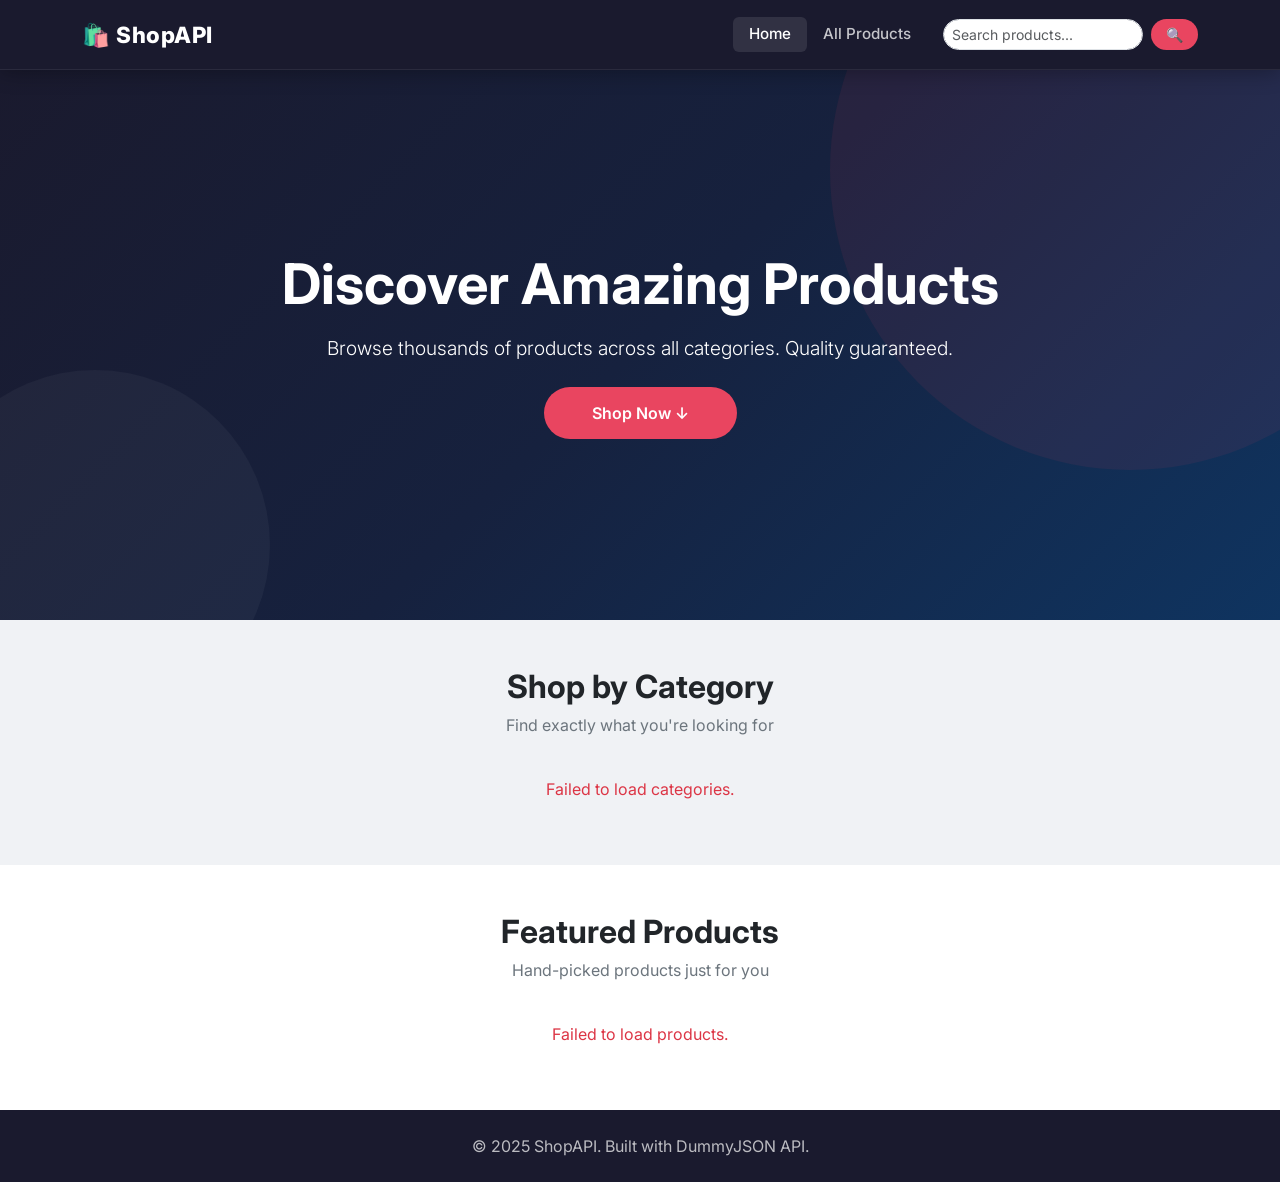
<file: index.html>
<!DOCTYPE html>
<html lang="en">
  <head>
    <meta charset="UTF-8" />
    <meta name="viewport" content="width=device-width, initial-scale=1.0" />
    <title>ShopAPI — Discover Amazing Products</title>
    <link href="https://cdn.jsdelivr.net/npm/bootstrap@5.3.3/dist/css/bootstrap.min.css" rel="stylesheet" />
    <link rel="stylesheet" href="css/style.css" />
  </head>
  <body>

    <!-- Navbar -->
    <nav class="navbar navbar-expand-lg sticky-top">
      <div class="container">
        <a class="navbar-brand" href="index.html">🛍️ ShopAPI</a>
        <button class="navbar-toggler" type="button" data-bs-toggle="collapse" data-bs-target="#navbarNav">
          <span class="navbar-toggler-icon"></span>
        </button>
        <div class="collapse navbar-collapse" id="navbarNav">
          <ul class="navbar-nav ms-auto">
            <li class="nav-item"><a class="nav-link active" href="index.html">Home</a></li>
            <li class="nav-item"><a class="nav-link" href="all-products.html">All Products</a></li>
          </ul>
             <!-- Search Form -->
          <form class="d-flex ms-3" onsubmit="handleSearch(event)">
            <input
              id="search-input"
              class="form-control form-control-sm me-2"
              type="search"
              placeholder="Search products..."
              style="width:200px; border-radius:20px;"
            />
            <button class="btn btn-sm" type="submit"
              style="background:var(--accent);color:#fff;border-radius:20px;padding:4px 14px;">
              🔍
            </button>
          </form>
        </div>
      </div>
    </nav>

    <!-- Hero -->
    <section class="hero-section text-white text-center d-flex align-items-center">
      <div class="container">
        <h1 class="display-4 fw-bold mb-3">Discover Amazing Products</h1>
        <p class="lead mb-4">Browse thousands of products across all categories. Quality guaranteed.</p>
        <a href="#categories" class="btn hero-btn btn-lg px-5">Shop Now ↓</a>
      </div>
    </section>

    <!-- Categories -->
    <section id="categories" class="py-5" style="background: var(--light-bg);">
      <div class="container">
        <div class="text-center">
          <h2 class="section-title">Shop by Category</h2>
          <p class="section-subtitle">Find exactly what you're looking for</p>
        </div>
        <div id="categories-container" class="row g-3"></div>
      </div>
    </section>

    <!-- Featured Products -->
    <section class="py-5" style="background:#fff;">
      <div class="container">
        <div class="text-center">
          <h2 class="section-title">Featured Products</h2>
          <p class="section-subtitle">Hand-picked products just for you</p>
        </div>
        <div id="products-container" class="row g-4"></div>
      </div>
    </section>

<!-- Footer -->
    <footer class="text-white text-center py-4">
      <p class="mb-0" style="opacity:0.7;">&copy; 2025 ShopAPI. Built with DummyJSON API.</p>
    </footer>

    <!-- Scroll To Top -->
    <button id="scroll-top" title="Back to top">↑</button>

    <script src="https://cdn.jsdelivr.net/npm/bootstrap@5.3.3/dist/js/bootstrap.bundle.min.js"></script>
    <script src="js/index.js"></script>

    <!-- Search Function -->
    <script>
      function handleSearch(e) {
        e.preventDefault();
        const query = document.getElementById("search-input").value.trim();
        if (query) {
          window.location.href = `search.html?q=${encodeURIComponent(query)}`;
        }
      }
    </script>

  </body>
</html>
</file>
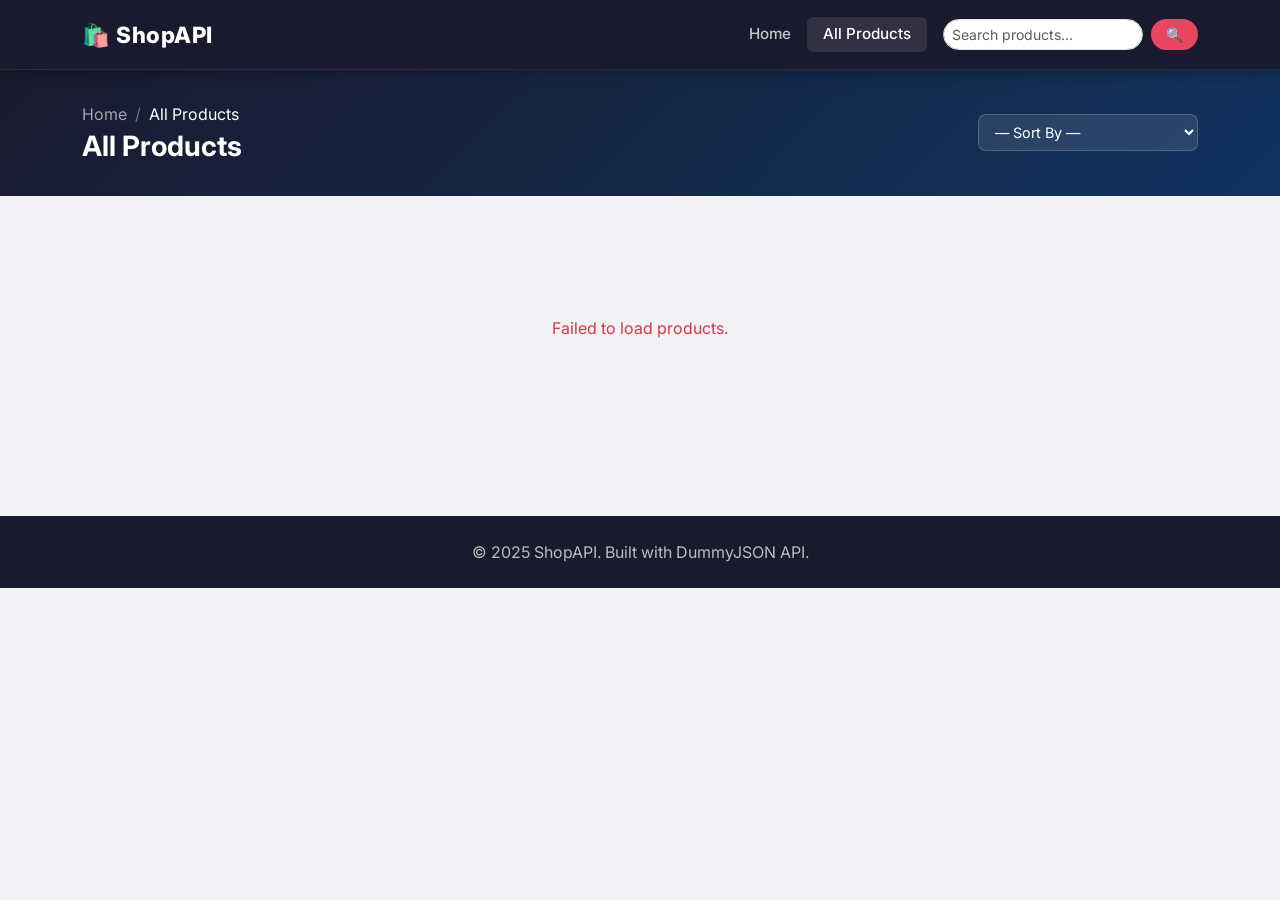
<file: all-products.html>
<!DOCTYPE html>
<html lang="en">
  <head>
    <meta charset="UTF-8" />
    <meta name="viewport" content="width=device-width, initial-scale=1.0" />
    <title>All Products | ShopAPI</title>
    <link href="https://cdn.jsdelivr.net/npm/bootstrap@5.3.3/dist/css/bootstrap.min.css" rel="stylesheet" />
    <link rel="stylesheet" href="css/style.css" />
  </head>
  <body>

    <!-- Navbar -->
    <nav class="navbar navbar-expand-lg sticky-top">
      <div class="container">
        <a class="navbar-brand" href="index.html">🛍️ ShopAPI</a>
        <button class="navbar-toggler" type="button" data-bs-toggle="collapse" data-bs-target="#navbarNav">
          <span class="navbar-toggler-icon"></span>
        </button>
        <div class="collapse navbar-collapse" id="navbarNav">
          <ul class="navbar-nav ms-auto">
            <li class="nav-item"><a class="nav-link" href="index.html">Home</a></li>
            <li class="nav-item"><a class="nav-link active" href="all-products.html">All Products</a></li>
          </ul>
             <!-- Search Form -->
          <form class="d-flex ms-3" onsubmit="handleSearch(event)">
            <input
              id="search-input"
              class="form-control form-control-sm me-2"
              type="search"
              placeholder="Search products..."
              style="width:200px; border-radius:20px;"
            />
            <button class="btn btn-sm" type="submit"
              style="background:var(--accent);color:#fff;border-radius:20px;padding:4px 14px;">
              🔍
            </button>
          </form>
        </div>
      </div>
    </nav>

    <!-- Page Header -->
    <div class="page-header">
      <div class="container d-flex align-items-center justify-content-between flex-wrap gap-3">
        <div>
          <nav aria-label="breadcrumb">
            <ol class="breadcrumb mb-1">
              <li class="breadcrumb-item"><a href="index.html">Home</a></li>
              <li class="breadcrumb-item active">All Products</li>
            </ol>
          </nav>
          <h1 class="h3 fw-bold mb-0 text-white">All Products</h1>
        </div>
        <select id="sort-select" class="sort-select">
          <option value="">— Sort By —</option>
          <option value="title-asc">Name: A → Z</option>
          <option value="title-desc">Name: Z → A</option>
          <option value="price-asc">Price: Low → High</option>
          <option value="price-desc">Price: High → Low</option>
        </select>
      </div>
    </div>

    <!-- Products -->
    <section class="py-5">
      <div class="container">
        <p id="total-count" class="count-text mb-4"></p>
        <div id="products-container" class="row g-4"></div>
        <nav class="mt-5">
          <ul id="pagination" class="pagination justify-content-center flex-wrap"></ul>
        </nav>
      </div>
    </section>

    <!-- Footer -->
    <footer class="text-white text-center py-4">
      <p class="mb-0" style="opacity:0.7;">&copy; 2025 ShopAPI. Built with DummyJSON API.</p>
    </footer>

    <!-- Scroll To Top -->
    <button id="scroll-top" title="Back to top">↑</button>

    <script src="https://cdn.jsdelivr.net/npm/bootstrap@5.3.3/dist/js/bootstrap.bundle.min.js"></script>
    <script src="js/all-products.js"></script>
    <script>
      function handleSearch(e) {
        e.preventDefault();
        const query = document.getElementById("search-input").value.trim();
        if (query) {
          window.location.href = `search.html?q=${encodeURIComponent(query)}`;
        }
      }
    </script>
  </body>
</html>
</file>
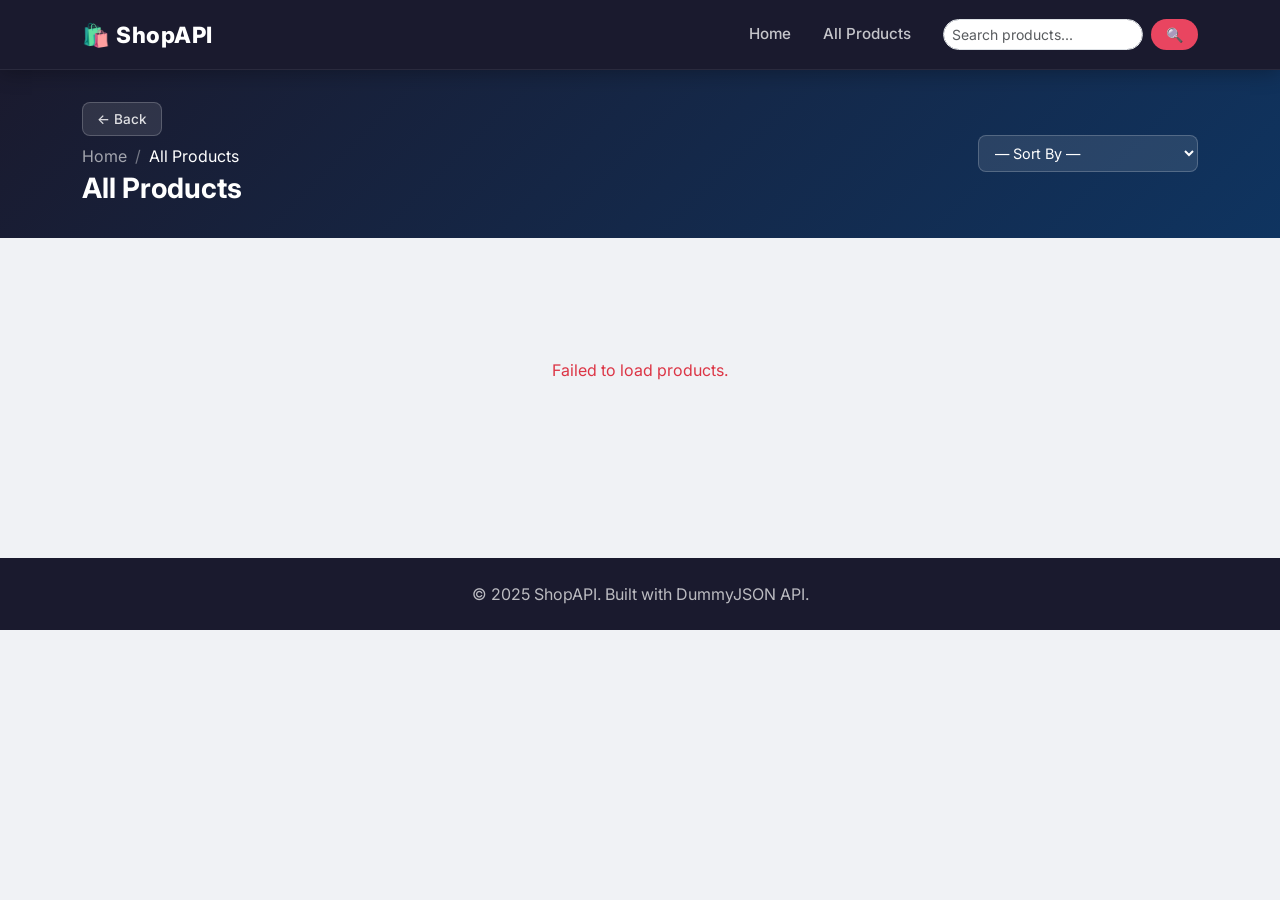
<file: products.html>
<!DOCTYPE html>
<html lang="en">
  <head>
    <meta charset="UTF-8" />
    <meta name="viewport" content="width=device-width, initial-scale=1.0" />
    <title>Products | ShopAPI</title>
    <link href="https://cdn.jsdelivr.net/npm/bootstrap@5.3.3/dist/css/bootstrap.min.css" rel="stylesheet" />
    <link rel="stylesheet" href="css/style.css" />
  </head>
  <body>

    <!-- Navbar -->
    <nav class="navbar navbar-expand-lg sticky-top">
      <div class="container">
        <a class="navbar-brand" href="index.html">🛍️ ShopAPI</a>
        <button class="navbar-toggler" type="button" data-bs-toggle="collapse" data-bs-target="#navbarNav">
          <span class="navbar-toggler-icon"></span>
        </button>
        <div class="collapse navbar-collapse" id="navbarNav">
          <ul class="navbar-nav ms-auto">
            <li class="nav-item"><a class="nav-link" href="index.html">Home</a></li>
            <li class="nav-item"><a class="nav-link" href="all-products.html">All Products</a></li>
          </ul>
             <!-- Search Form -->
          <form class="d-flex ms-3" onsubmit="handleSearch(event)">
            <input
              id="search-input"
              class="form-control form-control-sm me-2"
              type="search"
              placeholder="Search products..."
              style="width:200px; border-radius:20px;"
            />
            <button class="btn btn-sm" type="submit"
              style="background:var(--accent);color:#fff;border-radius:20px;padding:4px 14px;">
              🔍
            </button>
          </form>
        </div>
      </div>
    </nav>

    <!-- Page Header -->
    <div class="page-header">
      <div class="container d-flex align-items-center justify-content-between flex-wrap gap-3">
        <div>
          <a href="javascript:history.back()" class="btn-back mb-2">← Back</a>
          <nav aria-label="breadcrumb">
            <ol class="breadcrumb mb-1">
              <li class="breadcrumb-item"><a href="index.html">Home</a></li>
              <li class="breadcrumb-item active" id="breadcrumb-category">Category</li>
            </ol>
          </nav>
          <h1 class="h3 fw-bold mb-0 text-white" id="page-title">Products</h1>
        </div>
        <select id="sort-select" class="sort-select">
          <option value="">— Sort By —</option>
          <option value="title-asc">Name: A → Z</option>
          <option value="title-desc">Name: Z → A</option>
          <option value="price-asc">Price: Low → High</option>
          <option value="price-desc">Price: High → Low</option>
        </select>
      </div>
    </div>

    <!-- Products -->
    <section class="py-5">
      <div class="container">
        <p id="total-count" class="count-text mb-4"></p>
        <div id="products-container" class="row g-4"></div>
        <nav class="mt-5">
          <ul id="pagination" class="pagination justify-content-center flex-wrap"></ul>
        </nav>
      </div>
    </section>

    <!-- Footer -->
    <footer class="text-white text-center py-4">
      <p class="mb-0" style="opacity:0.7;">&copy; 2025 ShopAPI. Built with DummyJSON API.</p>
    </footer>

    <!-- Scroll To Top -->
    <button id="scroll-top" title="Back to top">↑</button>

    <script src="https://cdn.jsdelivr.net/npm/bootstrap@5.3.3/dist/js/bootstrap.bundle.min.js"></script>
    <script src="js/products.js"></script>
    <script>
      function handleSearch(e) {
        e.preventDefault();
        const query = document.getElementById("search-input").value.trim();
        if (query) {
          window.location.href = `search.html?q=${encodeURIComponent(query)}`;
        }
      }
    </script>
  </body>
</html>
</file>
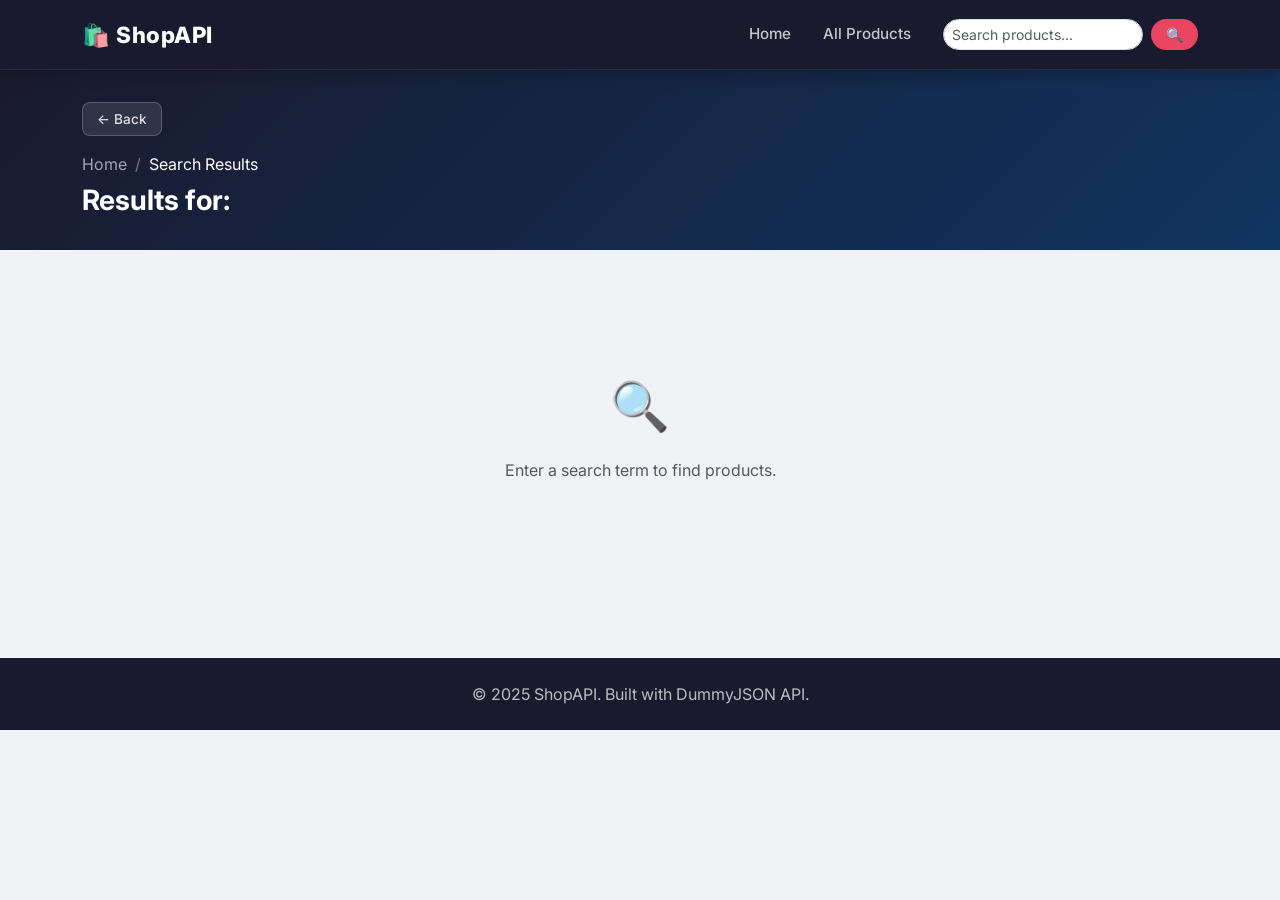
<file: search.html>
<!DOCTYPE html>
<html lang="en">
  <head>
    <meta charset="UTF-8" />
    <meta name="viewport" content="width=device-width, initial-scale=1.0" />
    <title>Search | ShopAPI</title>
    <link href="https://cdn.jsdelivr.net/npm/bootstrap@5.3.3/dist/css/bootstrap.min.css" rel="stylesheet" />
    <link rel="stylesheet" href="css/style.css" />
  </head>
  <body>

    <!-- Navbar -->
    <nav class="navbar navbar-expand-lg sticky-top">
      <div class="container">
        <a class="navbar-brand" href="index.html">🛍️ ShopAPI</a>
        <button class="navbar-toggler" type="button" data-bs-toggle="collapse" data-bs-target="#navbarNav">
          <span class="navbar-toggler-icon"></span>
        </button>
        <div class="collapse navbar-collapse" id="navbarNav">
          <ul class="navbar-nav ms-auto">
            <li class="nav-item"><a class="nav-link" href="index.html">Home</a></li>
            <li class="nav-item"><a class="nav-link" href="all-products.html">All Products</a></li>
          </ul>

          <!-- Search Form -->
          <form class="d-flex ms-3" onsubmit="handleSearch(event)">
            <input
              id="search-input"
              class="form-control form-control-sm me-2"
              type="search"
              placeholder="Search products..."
              style="width:200px; border-radius:20px;"
            />
            <button class="btn btn-sm" type="submit"
              style="background:var(--accent);color:#fff;border-radius:20px;padding:4px 14px;">
              🔍
            </button>
          </form>
        </div>
      </div>
    </nav>

    <!-- Page Header -->
    <div class="page-header">
      <div class="container">
        <a href="javascript:history.back()" class="btn-back mb-2">← Back</a>
        <nav aria-label="breadcrumb" class="mt-2">
          <ol class="breadcrumb mb-0">
            <li class="breadcrumb-item"><a href="index.html">Home</a></li>
            <li class="breadcrumb-item active">Search Results</li>
          </ol>
        </nav>
        <h1 class="h3 fw-bold mb-0 text-white mt-2">
          Results for: <span id="search-title" style="color:var(--accent);"></span>
        </h1>
      </div>
    </div>

    <!-- Results -->
    <section class="py-5">
      <div class="container">
        <p id="total-count" class="count-text mb-4"></p>
        <div id="products-container" class="row g-4"></div>
        <nav class="mt-5">
          <ul id="pagination" class="pagination justify-content-center flex-wrap"></ul>
        </nav>
      </div>
    </section>

    <!-- Footer -->
    <footer class="text-white text-center py-4">
      <p class="mb-0" style="opacity:0.7;">&copy; 2025 ShopAPI. Built with DummyJSON API.</p>
    </footer>

    <!-- Scroll To Top -->
    <button id="scroll-top" title="Back to top">↑</button>

    <script src="https://cdn.jsdelivr.net/npm/bootstrap@5.3.3/dist/js/bootstrap.bundle.min.js"></script>
    <script src="js/search.js"></script>

    <script>
      function handleSearch(e) {
        e.preventDefault();
        const query = document.getElementById("search-input").value.trim();
        if (query) {
          window.location.href = `search.html?q=${encodeURIComponent(query)}`;
        }
      }
    </script>

  </body>
</html>
</file>
<file: css/style.css>
/* ===== Google Fonts ===== */
@import url('https://fonts.googleapis.com/css2?family=Inter:wght@400;500;600;700;800&display=swap');

/* ===== Variables ===== */
:root {
  --primary: #0f3460;
  --accent: #e94560;
  --accent-hover: #c73652;
  --dark: #1a1a2e;
  --light-bg: #f0f2f5;
  --card-bg: #ffffff;
  --text-primary: #212529;
  --text-secondary: #6c757d;
  --success: #198754;
  --star: #ffc107;
  --border: #e9ecef;
  --shadow: 0 8px 32px rgba(0,0,0,0.08);
  --shadow-hover: 0 16px 48px rgba(0,0,0,0.14);
  --radius: 16px;
  --radius-sm: 8px;
  --transition: all 0.3s ease;
}

/* ===== Global ===== */
* { box-sizing: border-box; margin: 0; padding: 0; }

body {
  font-family: 'Inter', 'Segoe UI', system-ui, sans-serif;
  background-color: var(--light-bg);
  color: var(--text-primary);
}

/* ===== Navbar ===== */
.navbar {
  background: var(--dark) !important;
  height: 70px;
  border-bottom: 1px solid rgba(255,255,255,0.07);
  box-shadow: 0 2px 20px rgba(0,0,0,0.3);
}

.navbar-brand {
  font-size: 1.4rem;
  font-weight: 800;
  letter-spacing: 0.5px;
  color: #fff !important;
}

.nav-link {
  font-weight: 500;
  font-size: 0.95rem;
  color: rgba(255,255,255,0.75) !important;
  padding: 0.4rem 1rem !important;
  border-radius: 6px;
  transition: var(--transition);
}

.nav-link:hover, .nav-link.active {
  color: #fff !important;
  background: rgba(255,255,255,0.1);
}

/* ===== Hero ===== */
.hero-section {
  background: linear-gradient(135deg, var(--dark) 0%, #16213e 50%, var(--primary) 100%);
  min-height: 550px;
  position: relative;
  overflow: hidden;
}

.hero-section::before {
  content: '';
  position: absolute;
  width: 600px; height: 600px;
  border-radius: 50%;
  background: rgba(233,69,96,0.08);
  top: -200px; right: -150px;
  animation: float 6s ease-in-out infinite;
}

.hero-section::after {
  content: '';
  position: absolute;
  width: 350px; height: 350px;
  border-radius: 50%;
  background: rgba(255,255,255,0.04);
  bottom: -100px; left: -80px;
  animation: float 8s ease-in-out infinite reverse;
}

@keyframes float {
  0%, 100% { transform: translateY(0); }
  50% { transform: translateY(-20px); }
}

.hero-section .container { position: relative; z-index: 1; }

.hero-section h1 {
  font-size: 3.5rem;
  font-weight: 800;
  line-height: 1.2;
  animation: fadeInUp 0.7s ease both;
}

.hero-section p {
  font-size: 1.2rem;
  opacity: 0.85;
  animation: fadeInUp 0.7s ease 0.15s both;
}

.hero-btn {
  animation: fadeInUp 0.7s ease 0.3s both;
  background: var(--accent) !important;
  border: none !important;
  color: #fff !important;
  font-weight: 600;
  padding: 14px 48px !important;
  border-radius: 50px !important;
  font-size: 1rem;
  transition: var(--transition);
}

.hero-btn:hover {
  background: var(--accent-hover) !important;
  transform: scale(1.05);
}

@keyframes fadeInUp {
  from { opacity: 0; transform: translateY(24px); }
  to   { opacity: 1; transform: translateY(0); }
}

/* ===== Section Titles ===== */
.section-title {
  font-size: 2rem;
  font-weight: 700;
  color: var(--text-primary);
  margin-bottom: 0.4rem;
}

.section-subtitle {
  font-size: 1rem;
  color: var(--text-secondary);
  margin-bottom: 2.5rem;
}

/* ===== Category Cards ===== */
.category-card {
  background: var(--card-bg);
  border: 1px solid var(--border);
  border-radius: var(--radius);
  padding: 1.5rem 1rem;
  text-align: center;
  cursor: pointer;
  transition: var(--transition);
  text-decoration: none;
  color: var(--text-primary);
  display: block;
}

.category-card:hover {
  transform: translateY(-6px);
  box-shadow: var(--shadow-hover);
  border-color: var(--accent);
  color: var(--text-primary);
}

.category-card .category-icon { font-size: 2.5rem; margin-bottom: 0.7rem; }

.category-card .category-name {
  font-size: 0.8rem;
  font-weight: 600;
  text-transform: capitalize;
  letter-spacing: 0.3px;
}

/* ===== Product Cards ===== */
.product-card {
  background: var(--card-bg);
  border: 1px solid var(--border);
  border-radius: var(--radius);
  overflow: hidden;
  transition: var(--transition);
  text-decoration: none;
  color: inherit;
  display: block;
  height: 100%;
  position: relative;
}

.product-card:hover {
  transform: translateY(-6px);
  box-shadow: var(--shadow-hover);
  color: inherit;
}

.product-card .img-wrapper { overflow: hidden; }

.product-card img {
  width: 100%;
  height: 210px;
  object-fit: cover;
  transition: transform 0.4s ease;
  display: block;
}

.product-card:hover img { transform: scale(1.07); }

.product-card .card-body { padding: 1rem; }

.product-card .product-title {
  font-size: 0.9rem;
  font-weight: 600;
  margin-bottom: 0.6rem;
  display: -webkit-box;
  -webkit-line-clamp: 2;
  -webkit-box-orient: vertical;
  overflow: hidden;
  line-height: 1.4;
}

.product-card .product-price {
  font-size: 1.05rem;
  font-weight: 700;
  color: var(--accent);
}

.product-card .product-rating {
  font-size: 0.8rem;
  color: var(--star);
}

/* Discount Badge */
.discount-badge {
  position: absolute;
  top: 10px;
  left: 10px;
  background: var(--accent);
  color: #fff;
  font-size: 0.7rem;
  font-weight: 700;
  padding: 3px 8px;
  border-radius: 50px;
  z-index: 2;
}

/* ===== Skeleton Loader ===== */
.skeleton {
  background: linear-gradient(90deg, #e9ecef 25%, #f8f9fa 50%, #e9ecef 75%);
  background-size: 200% 100%;
  animation: shimmer 1.4s infinite;
  border-radius: 4px;
}

@keyframes shimmer {
  0%   { background-position: 200% 0; }
  100% { background-position: -200% 0; }
}

.skeleton-card {
  background: var(--card-bg);
  border: 1px solid var(--border);
  border-radius: var(--radius);
  overflow: hidden;
}

.skeleton-img { height: 210px; border-radius: 0; }
.skeleton-body { padding: 1rem; }
.skeleton-line { height: 13px; margin-bottom: 8px; }
.skeleton-line.short { width: 55%; }

/* ===== Page Header ===== */
.page-header {
  background: linear-gradient(135deg, var(--dark) 0%, var(--primary) 100%);
  padding: 2rem 0;
}

.breadcrumb-item a { color: rgba(255,255,255,0.6) !important; text-decoration: none; }
.breadcrumb-item a:hover { color: #fff !important; }
.breadcrumb-item.active { color: #fff; }
.breadcrumb-item + .breadcrumb-item::before { color: rgba(255,255,255,0.4); }

/* Sort Select */
.sort-select {
  border-radius: var(--radius-sm);
  border: 1px solid rgba(255,255,255,0.2);
  background: rgba(255,255,255,0.1);
  color: #fff;
  padding: 8px 12px;
  font-size: 0.9rem;
  outline: none;
  cursor: pointer;
  width: 220px;
}

.sort-select option { background: var(--dark); color: #fff; }

/* Back Button */
.btn-back {
  background: rgba(255,255,255,0.1);
  color: rgba(255,255,255,0.85) !important;
  border: 1px solid rgba(255,255,255,0.2);
  border-radius: var(--radius-sm);
  padding: 6px 14px;
  font-size: 0.85rem;
  font-weight: 500;
  text-decoration: none !important;
  transition: var(--transition);
  display: inline-flex;
  align-items: center;
  gap: 6px;
}

.btn-back:hover { background: rgba(255,255,255,0.2); color: #fff !important; }

/* Count Text */
.count-text {
  font-size: 0.9rem;
  color: var(--text-secondary);
  font-weight: 500;
}

/* ===== Pagination ===== */
.pagination .page-link {
  color: var(--primary);
  border-radius: var(--radius-sm) !important;
  margin: 0 2px;
  font-weight: 500;
  border-color: var(--border);
  transition: var(--transition);
}

.pagination .page-link:hover {
  background: var(--dark);
  border-color: var(--dark);
  color: #fff;
}

.pagination .page-item.active .page-link {
  background: var(--accent);
  border-color: var(--accent);
  color: #fff;
}

.pagination .page-item.disabled .page-link { color: #ccc; }

/* ===== Details Page ===== */
.product-main-img {
  height: 420px;
  object-fit: cover;
  border: 1px solid var(--border);
  border-radius: var(--radius);
  width: 100%;
}

.thumbnail-img {
  width: 72px;
  height: 72px;
  object-fit: cover;
  border-radius: var(--radius-sm);
  border: 2px solid transparent;
  cursor: pointer;
  transition: var(--transition);
}

.thumbnail-img:hover, .thumbnail-img.active { border-color: var(--accent); }

.product-meta-box {
  background: var(--light-bg);
  border-radius: var(--radius);
  padding: 1.2rem;
}

.btn-cart {
  background: var(--accent);
  color: #fff;
  border: none;
  border-radius: var(--radius-sm);
  padding: 14px;
  font-size: 1rem;
  font-weight: 600;
  width: 100%;
  transition: var(--transition);
  cursor: pointer;
}

.btn-cart:hover {
  background: var(--accent-hover);
  transform: translateY(-2px);
  color: #fff;
}

/* ===== Review Card ===== */
.review-card {
  background: var(--card-bg);
  border: 1px solid var(--border);
  border-radius: var(--radius);
  padding: 1.2rem;
  transition: var(--transition);
}

.review-card:hover { box-shadow: var(--shadow); }
.reviewer-name { font-weight: 600; font-size: 0.95rem; }
.review-date { font-size: 0.8rem; color: var(--text-secondary); margin: 4px 0; }
.review-comment { font-size: 0.9rem; color: #495057; line-height: 1.6; }

/* ===== Scroll To Top ===== */
#scroll-top {
  position: fixed;
  bottom: 28px;
  right: 28px;
  width: 46px;
  height: 46px;
  background: var(--accent);
  color: #fff;
  border: none;
  border-radius: 50%;
  font-size: 1.2rem;
  cursor: pointer;
  display: flex;
  align-items: center;
  justify-content: center;
  box-shadow: 0 4px 16px rgba(233,69,96,0.4);
  transition: var(--transition);
  opacity: 0;
  pointer-events: none;
  z-index: 999;
}

#scroll-top.visible { opacity: 1; pointer-events: all; }
#scroll-top:hover { transform: translateY(-3px); background: var(--accent-hover); }

/* ===== Footer ===== */
footer { background: var(--dark) !important; }

/* ===== Responsive ===== */
@media (max-width: 576px) {
  .hero-section { min-height: 360px; }
  .hero-section h1 { font-size: 2rem; }
  .product-main-img { height: 260px; }
  .sort-select { width: 100% !important; }
}
</file>
